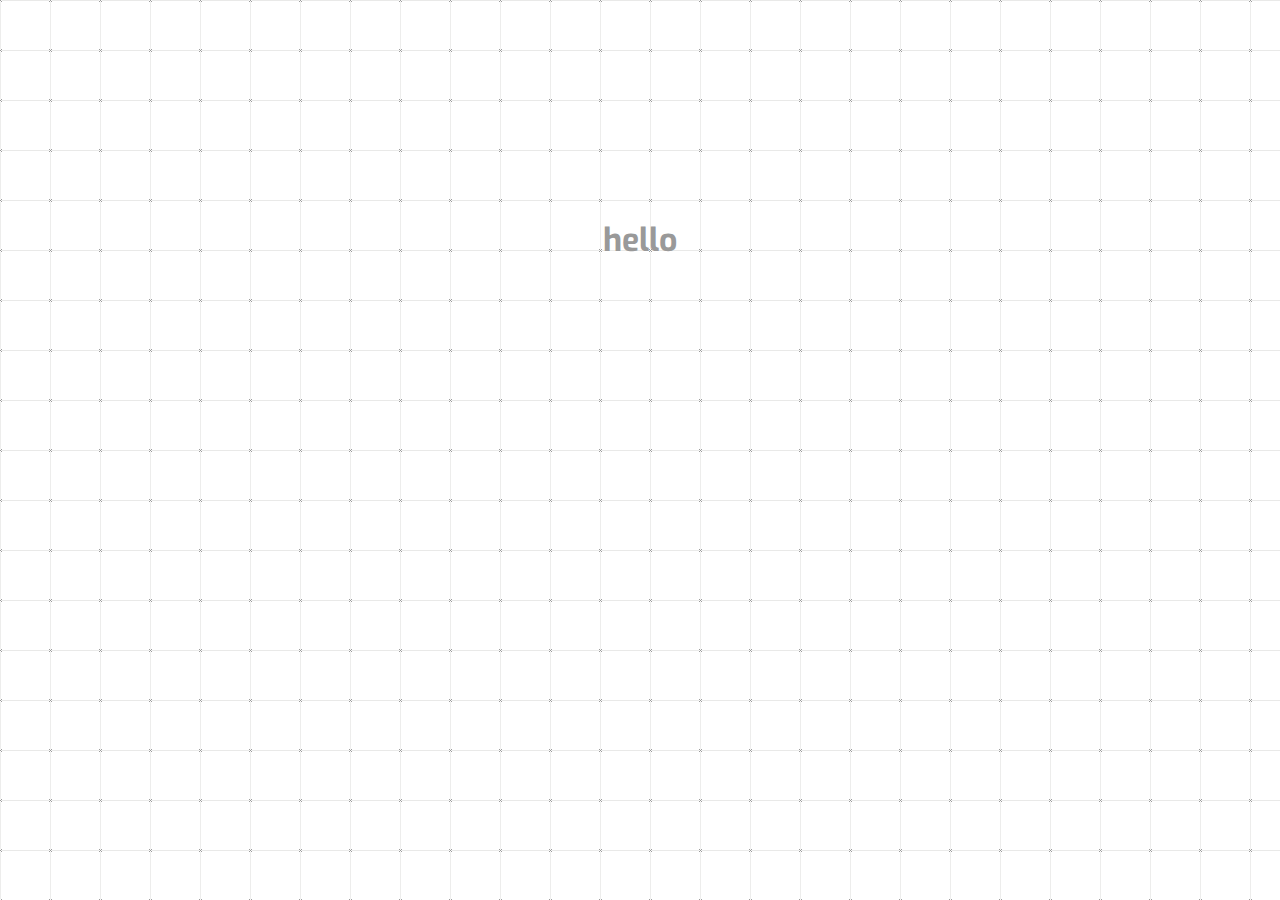
<file: demo.html>
<!DOCTYPE html>
<html lang="en">
<head>
    <meta charset="UTF-8">
    <meta name="viewport" content="width=device-width, initial-scale=1.0">
    <title>Document</title>
    <link rel=" stylesheet" href="demo.css">
</head>
<body>

    <h1> hello </h1>
    
</body>
</html>
</file>
<file: demo.css>
/* Cool infinite background scrolling animation.
 * Twitter: @kootoopas
 */
/* Exo thin font from Google. */
@import url(https://fonts.googleapis.com/css?family=Exo:100);
/* Background data (Original source: https://subtlepatterns.com/grid-me/) */
/* Animations */
@-webkit-keyframes bg-scrolling-reverse {
  100% {
    background-position: 50px 50px;
  }
}
@-moz-keyframes bg-scrolling-reverse {
  100% {
    background-position: 50px 50px;
  }
}
@-o-keyframes bg-scrolling-reverse {
  100% {
    background-position: 50px 50px;
  }
}
@keyframes bg-scrolling-reverse {
  100% {
    background-position: 50px 50px;
  }
}
@-webkit-keyframes bg-scrolling {
  0% {
    background-position: 50px 50px;
  }
}
@-moz-keyframes bg-scrolling {
  0% {
    background-position: 50px 50px;
  }
}
@-o-keyframes bg-scrolling {
  0% {
    background-position: 50px 50px;
  }
}
@keyframes bg-scrolling {
  0% {
    background-position: 50px 50px;
  }
}
/* Main styles */
body {
  margin-top: 13.5rem;
  color: #999;
  font: 400 16px/1.5 exo, ubuntu, "segoe ui", helvetica, arial, sans-serif;
  text-align: center;
  /* img size is 50x50 */
  background: url("[data-uri]") repeat 0 0;
  -webkit-animation: bg-scrolling-reverse 5s infinite;
  /* Safari 4+ */
  -moz-animation: bg-scrolling-reverse 5s infinite;
  /* Fx 5+ */
  -o-animation: bg-scrolling-reverse 5s infinite;
  /* Opera 12+ */
  animation: bg-scrolling-reverse 5s infinite;
  /* IE 10+ */
  -webkit-animation-timing-function: linear;
  -moz-animation-timing-function: linear;
  -o-animation-timing-function: linear;
  animation-timing-function: linear;
}
body::before {
 
  font-size: 8rem;
  font-weight: 100;
  font-style: normal;
}\
</file>
